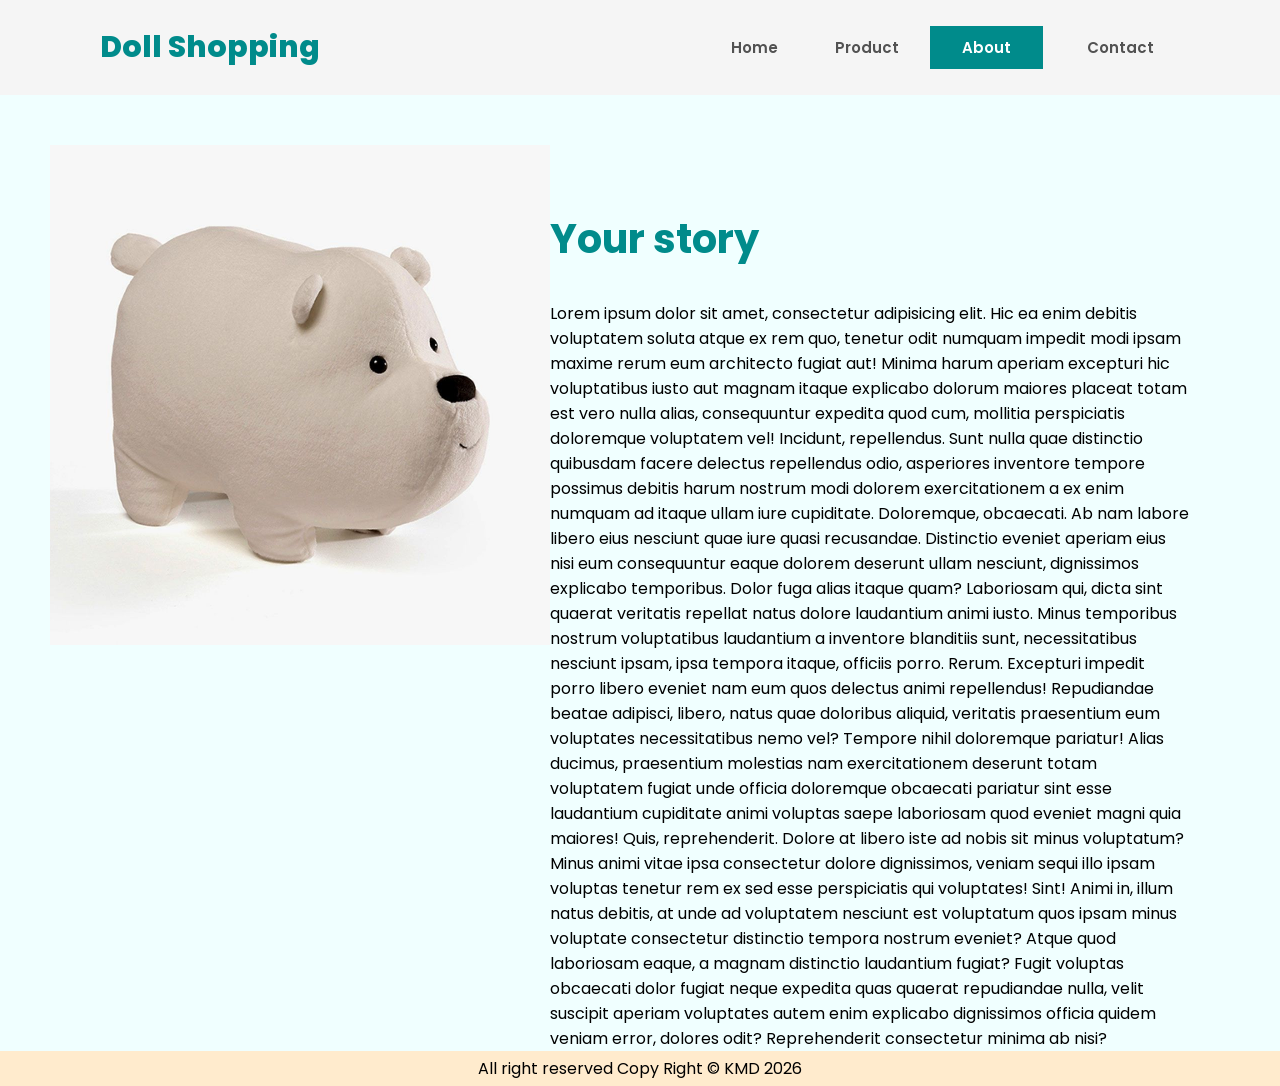
<file: about.html>
<!DOCTYPE html>
<html lang="en">
  <head>
    <meta charset="UTF-8" />
    <meta name="viewport" content="width=device-width, initial-scale=1.0" />
    <title>Website Learning With KMD</title>
    <link rel="stylesheet" href="css/index.css" />
    <!-- <link rel="stylesheet" href="contact.css"> -->
    <!-- <link rel="stylesheet" href="icon/css/all.min.css"> -->
    <link rel="stylesheet" href="css/about.css" />
  </head>
  <body>
    <section class="aboutsection">
      <!-- Start Nav  -->
      <nav class="navbar">
        <a href="#" class="logo"> Doll Shopping </a>
        <ul class="links" type="none">
          <a href="index.html"><li class="link">Home</li></a>
          <a href="product.html"><li class="link">Product</li></a>
          <a href="about.html"><li class="link contact">About</li></a>
          <a href="contact.html"><li class="link">Contact</li></a>
        </ul>
      </nav>
      <!-- End Nav  -->
       
      <div class="container aboutcontainer">
      <div class="img aboutimg">
        <img src="./image/bare5.jpeg" alt="">
      </div>
      <div class="abouttext">
        <h1 class="abouttitle">Your story</h1>
        <p>Lorem ipsum dolor sit amet, consectetur adipisicing elit. Hic ea enim debitis voluptatem soluta atque ex rem quo, tenetur odit numquam impedit modi ipsam maxime rerum eum architecto fugiat aut!
        Minima harum aperiam excepturi hic voluptatibus iusto aut magnam itaque explicabo dolorum maiores placeat totam est vero nulla alias, consequuntur expedita quod cum, mollitia perspiciatis doloremque voluptatem vel! Incidunt, repellendus.
        Sunt nulla quae distinctio quibusdam facere delectus repellendus odio, asperiores inventore tempore possimus debitis harum nostrum modi dolorem exercitationem a ex enim numquam ad itaque ullam iure cupiditate. Doloremque, obcaecati.
        Ab nam labore libero eius nesciunt quae iure quasi recusandae. Distinctio eveniet aperiam eius nisi eum consequuntur eaque dolorem deserunt ullam nesciunt, dignissimos explicabo temporibus. Dolor fuga alias itaque quam?
        Laboriosam qui, dicta sint quaerat veritatis repellat natus dolore laudantium animi iusto. Minus temporibus nostrum voluptatibus laudantium a inventore blanditiis sunt, necessitatibus nesciunt ipsam, ipsa tempora itaque, officiis porro. Rerum.
        Excepturi impedit porro libero eveniet nam eum quos delectus animi repellendus! Repudiandae beatae adipisci, libero, natus quae doloribus aliquid, veritatis praesentium eum voluptates necessitatibus nemo vel? Tempore nihil doloremque pariatur!
        Alias ducimus, praesentium molestias nam exercitationem deserunt totam voluptatem fugiat unde officia doloremque obcaecati pariatur sint esse laudantium cupiditate animi voluptas saepe laboriosam quod eveniet magni quia maiores! Quis, reprehenderit.
        Dolore at libero iste ad nobis sit minus voluptatum? Minus animi vitae ipsa consectetur dolore dignissimos, veniam sequi illo ipsam voluptas tenetur rem ex sed esse perspiciatis qui voluptates! Sint!
        Animi in, illum natus debitis, at unde ad voluptatem nesciunt est voluptatum quos ipsam minus voluptate consectetur distinctio tempora nostrum eveniet? Atque quod laboriosam eaque, a magnam distinctio laudantium fugiat?
        Fugit voluptas obcaecati dolor fugiat neque expedita quas quaerat repudiandae nulla, velit suscipit aperiam voluptates autem enim explicabo dignissimos officia quidem veniam error, dolores odit? Reprehenderit consectetur minima ab nisi?</p>
      </div>
      </div>
    </section>
    <footer>
       All right reserved Copy Right &copy; KMD 2026
    </footer>
    </body>
</file>
<file: css/index.css>
*{
    margin: 0;
    padding: 0;
    box-sizing: border-box;
}

::-webkit-scrollbar{ 
    width: 0;
}

::selection{
    color: white;
    background-color: plum;
}

body{
    background-color: azure;
}

/* Navbar */

.navbar {
    margin: auto;
    padding: 25px 100px;
    display: flex;
    align-items: center;
    justify-content: space-between;
    background-color: whitesmoke;
    font-family: 'Raleway',sans-serif;
}

a {

text-decoration: none;

color: darkcyan;

}


a:hover {

text-decoration: none;

}

li{
    list-style: none;
}




.logo {

font-size: 30px;

font-weight: 800;

}


.links {

display: flex;

align-items: center;
justify-content: center;

}


.links a {

margin-left: 5px;
}


.link {

font-size: 15px;
font-weight: 600;
padding: 8px 26px;
transition: 0.3s linear; 
color: #525252;
}

.link:hover {
 background-color: darkcyan; color: white; 
}

.links a:last-child {
 margin-left: 18px;
}

.contact {
color: #fff;

background-color: darkcyan;

padding-inline: 30px;

border: 2px solid darkcyan;

}




.contact:hover {

background-color: transparent; 

color: darkcyan;

}

/* Home Page */

.home {

display: flex;
 align-items: center; 
 justify-content: center; 
 background-color: azure;
font-family: 'Raleway', sans-serif;

}

.right {

margin-right: 10%;

}

.maintitle {

font-size: 70px;

color: lightcoral;

margin-bottom: 20px;

}



span {

color: darkcyan;
}

.right p {
color: darkcyan;

font-size: 15px;

line-height: 26px;
}



.btn {

font-size: 15px;

font-weight: 600;

padding: 10px 30px;

margin-top: 30px;

display: inline-block;

border: 2px solid darkcyan;

color: darkcyan;

border-radius: 5px;

transition: all 0.3s linear;
}

.btn:hover {

border: 2px solid lightcoral;

background-color: lightcoral;

color: white;

}

img {
width: 570px;
}



/* footer */

footer {
    
font-family: 'Poppins', sans-serif;

padding: 5px;

width: 100%;

background-color: blanchedalmond;

text-align: center;

}
</file>
<file: css/about.css>
@import url('https://fonts.googleapis.com/css2?family=Poppins:ital,wght@0,100;0,200;0,300;0,400;0,500;0,600;0,700;0,800;0,900;1,100;1,200;1,300;1,400;1,500;1,600;1,700;1,800;1,900&display=swap');


*{
    margin: 0;
    padding: 0;
    box-sizing: border-box;
    font-family: 'Poppins',sans-serif;
}

.aboutcontainer {
    margin-top: 50px;
    display:flex;
}

.aboutimg img {
    width: 500px;
    margin-left: 50px;
}

.abouttext {
    width: 50%;
    margin-top: 5%;
}

.abouttitle {
    color: darkcyan;
    margin-bottom: 5%;
    font-size: 40px;
}
</file>
